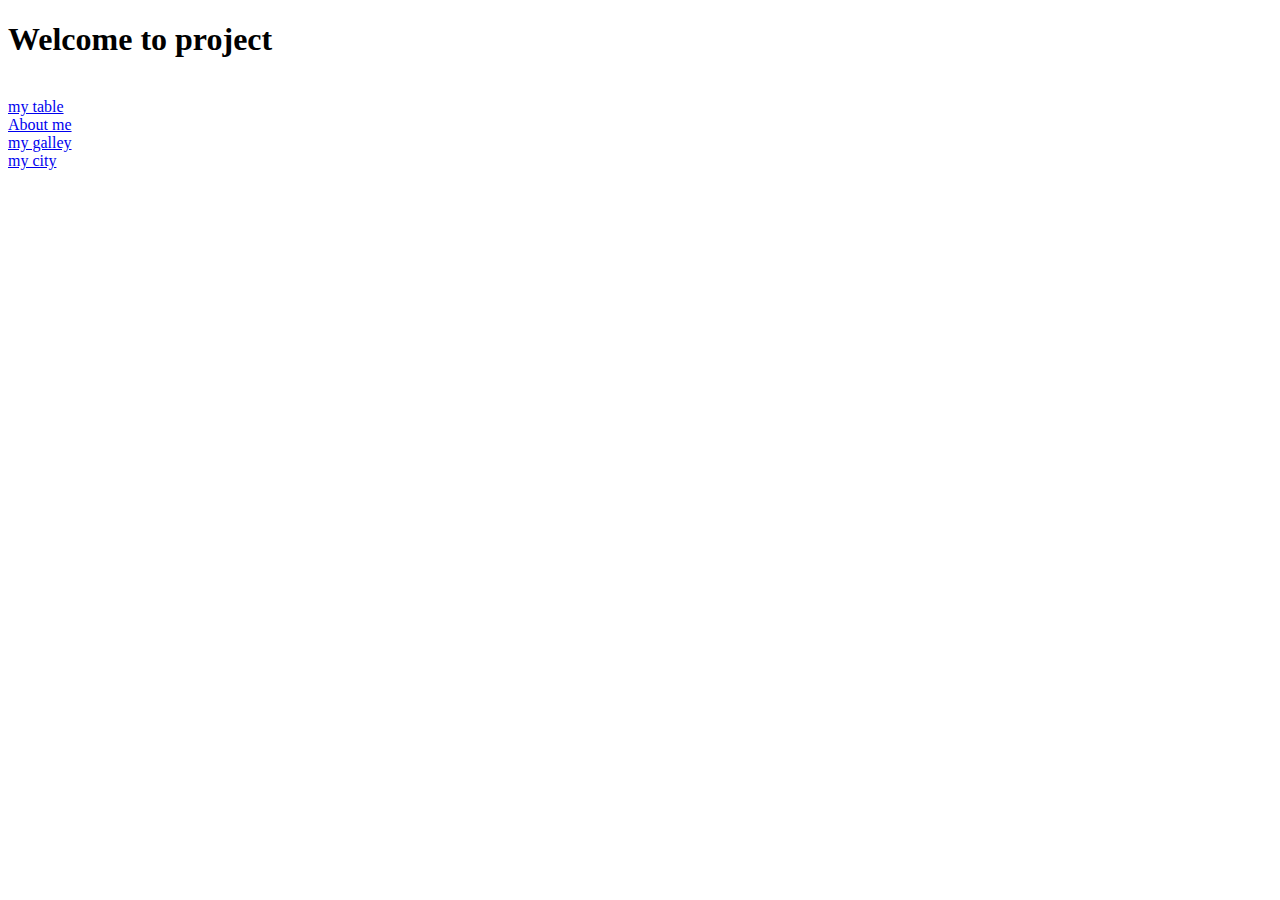
<file: ADVANCED HTML/STYLES/index.html>
<!DOCTYPE html>
<html lang="en">
<head>
    <meta charset="UTF-8">
    <meta name="viewport" content="width=device-width, initial-scale=1.0">
    <title>Document</title>
</head>
<body>
    <h1>Welcome to project</h1>
    <br>
    <a href="../pages/table.html">my table</a>
    <br>
    <a href="../pages/about .html">About me</a>
    <br>
    <a href="../IMAGES/my galley.html">my galley</a>
    <br>
    <a href="../pages/city.html">my city</a>
    
</body>
</html>
</file>
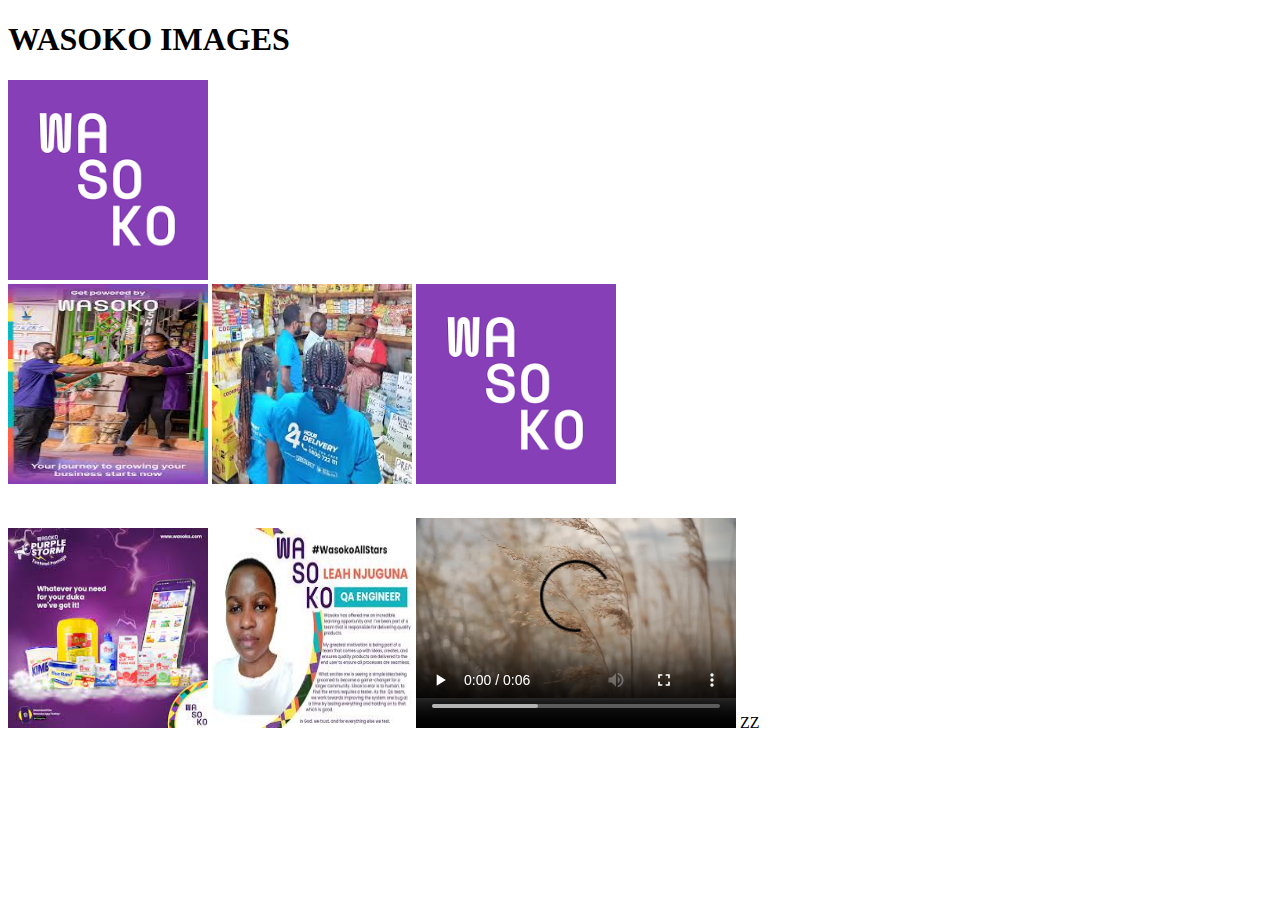
<file: ADVANCED HTML/IMAGES/my galley.html>
<!DOCTYPE html>
<html lang="en">
<head>
    <meta charset="UTF-8">
    <meta name="viewport" content="width=device-width, initial-scale=1.0">
    <title>Document</title>
</head>
</body>
    <h1>WASOKO IMAGES</h1> 
    <img src="../IMAGES/wasoko 1.png"alt="wasoko_logo" width="200" height="200">
    <br>
    <img src="../IMAGES/wasoko2.jpg"alt="wasoko_ways" width="200" height="200">
    <img src="../IMAGES/wasoko3.jpg"alt="wasoko_customers" width="200" height="200">
    <img src="../IMAGES/wasoko4.png"alt="wasoko_app" width="200" height="200">
    <br>
    <img src="../IMAGES/wasoko5.jpg"alt="wasoko_products" width="200" height="200">
    <img src="../IMAGES/wasoko6.jpg"alt="wasoko_jobs" width="200" height="200">
    
    <video width="320" height="240" controls><source src="../IMAGES/wheat flour products.mp4" type="video/mp4"><source src="../IMAGES/wheat flour products.mp4" type="video/ogg">Your browser does not support the video tag.</video>

</body>
</html>ZZ
</file>
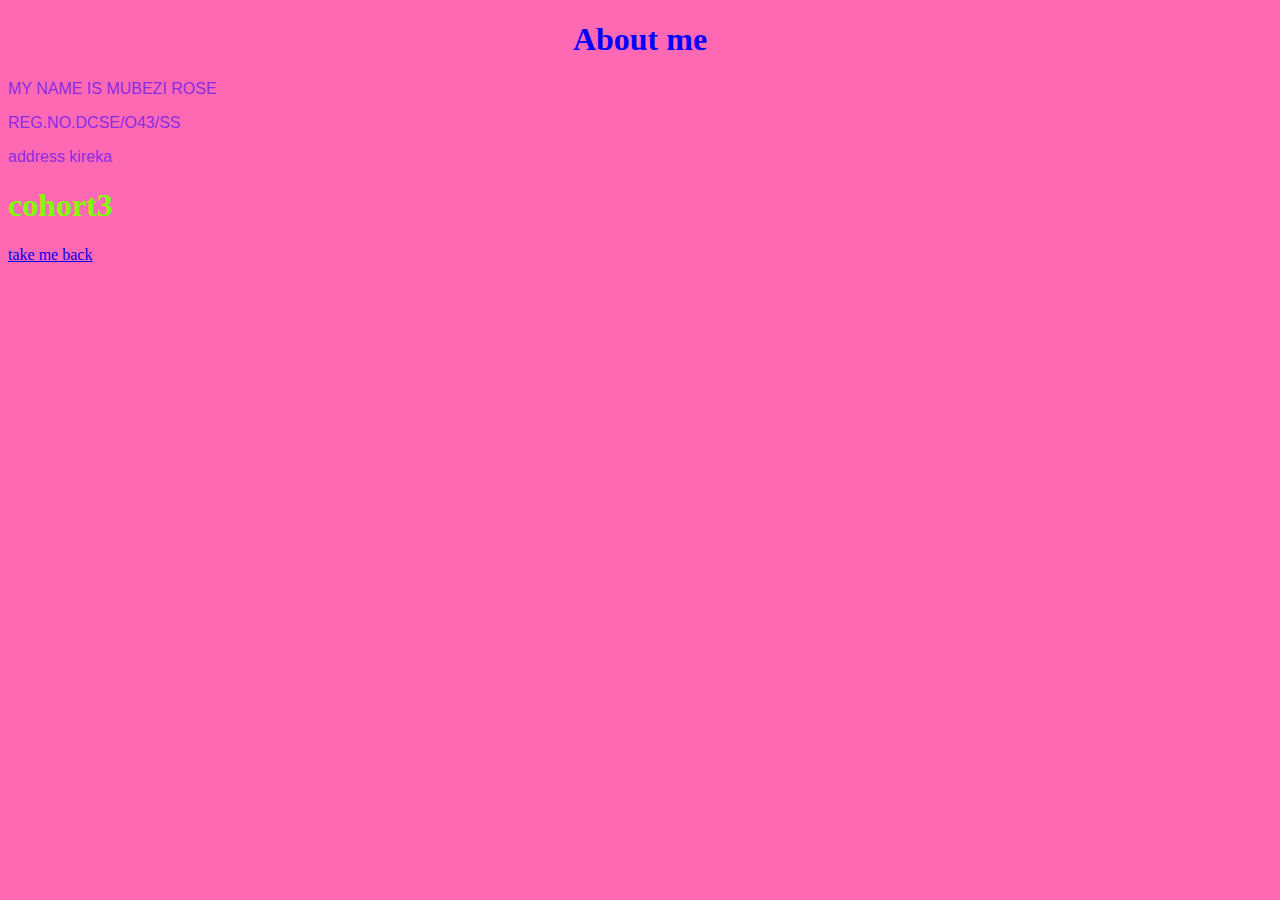
<file: ADVANCED HTML/pages/about .html>
<!DOCTYPE html>
<html lang="en">
<head>
    <meta charset="UTF-8">
    <meta name="viewport" content="width=device-width, initial-scale=1.0">
    <title>Document</title>
    <link rel="stylesheet" href="../STYLES/about.css">
</head>
<body>
    <body style="background-color: hotpink;"></body>
    <h1 style="text-align: center;" ><b>About me</b></h1>
    <p class="paragraph1">MY NAME IS MUBEZI ROSE</p>
    <P class="paragraph2">REG.NO.DCSE/O43/SS</P>
    <p class="paragraph3">address kireka</p>
    <h1 id="paragraph">cohort3</h1>
    
    <a href="../STYLES/index.html">take me back</a>
    
    
    
</body>
</html>
</file>
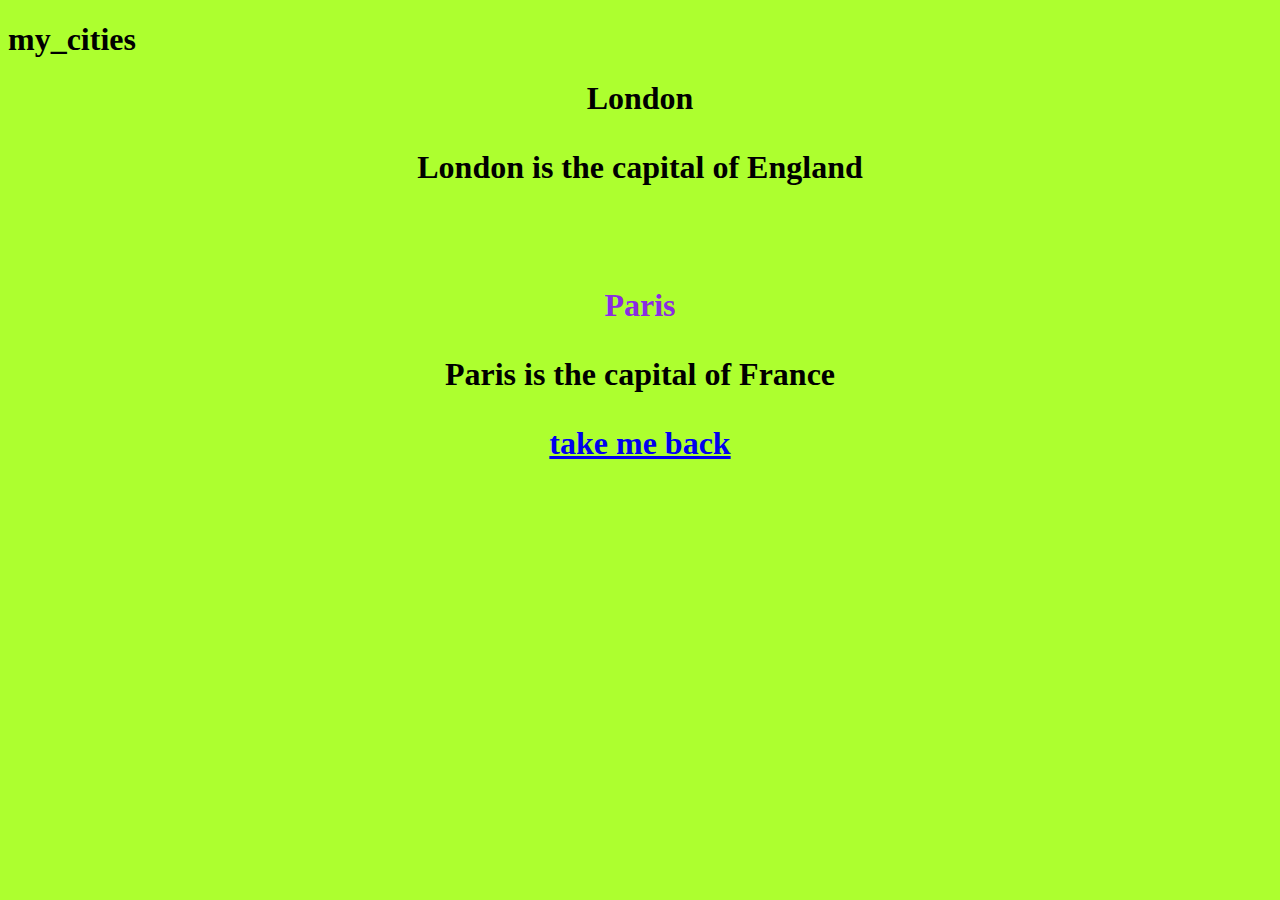
<file: ADVANCED HTML/pages/city.html>
<!DOCTYPE html>
<html lang="en">
<head>
    <meta charset="UTF-8">
    <meta name="viewport" content="width=device-width, initial-scale=1.0">
    <title>Document</title>
    <link rel="stylesheet" href="../STYLES/city.css">
</head>
<body>
    <h1>my_cities</h1>
    <body style="background-color: greenyellow;"></body>
    <h1 style="text-align: center;"><b>London</b></p>
    <P class="paragraph2">London is the capital of England</P>
    <br>
    <p class="paragraph3">Paris</p>
    <p id="paragraph">Paris is the capital of France</p>

    <a href="../pages/city.html">take me back</a>
    
</body>
</html>
</file>
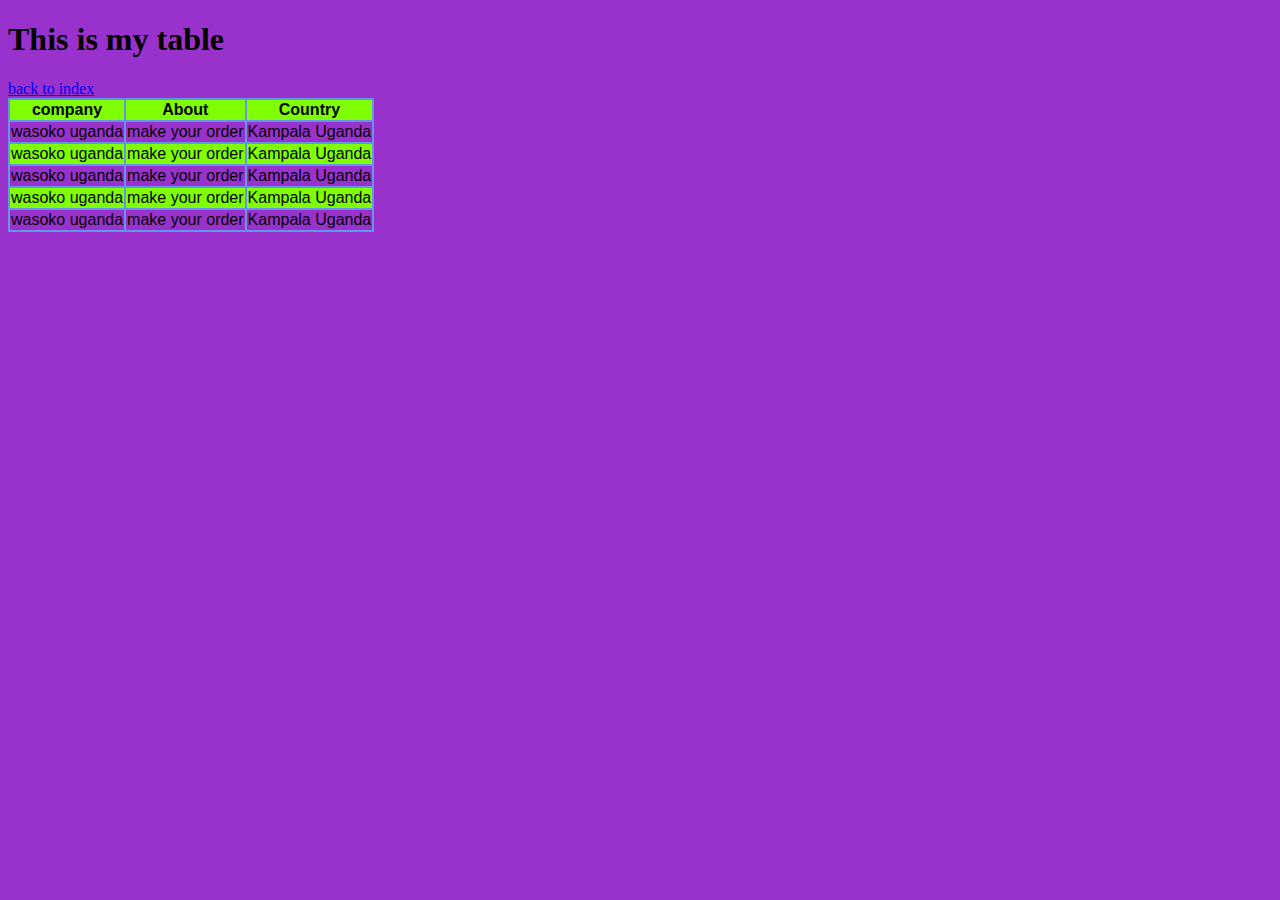
<file: ADVANCED HTML/pages/table.html>
<!DOCTYPE html>
<html lang="en">
<head>
    <meta charset="UTF-8">
    <meta name="viewport" content="width=device-width, initial-scale=1.0">
    <title>Document</title>
    <link rel="stylesheet" href="../STYLES/table.css">
</head>
<body>
    <h1>This is my table</h1>
    <table>
        <tr>
            <th>company</th>
            <th>About</th>
            <th>Country</th>
            
            </tr>
            <tr>
            <td>wasoko uganda</td>
            <td>make your order</td>
            <td>Kampala Uganda</td>
            </tr>
        </tr>
        <tr>
        <td>wasoko uganda</td>
        <td>make your order</td>
        <td>Kampala Uganda</td>
        </tr>
    </tr>
    <tr>
    <td>wasoko uganda</td>
    <td>make your order</td>
    <td>Kampala Uganda</td>
    </tr>
</tr>
<tr>
<td>wasoko uganda</td>
<td>make your order</td>
<td>Kampala Uganda</td>
</tr>
</tr>
<tr>
<td>wasoko uganda</td>
<td>make your order</td>
<td>Kampala Uganda</td>
</tr>
            </tr>
           </tr>     



            </tr>
            <a href="../STYLES/index.html">back to index</a>
        

        </td>
    </table>
    
</body>
</html>
</file>
<file: ADVANCED HTML/STYLES/about.css>
p{
    color: blueviolet;
    font-family: 'Franklin Gothic Medium', 'Arial Narrow', Arial, sans-serif;
}
#paragraph{
    color: chartreuse;
       
}
h1{
    color: blue;
}
</file>
<file: ADVANCED HTML/STYLES/city.css>
paragraph1{
    color: aquamarine;
    font-size: larger;
}
.paragraph3{
    color: blueviolet;
}
</file>
<file: ADVANCED HTML/STYLES/table.css>
table, th, td {
    border: 2px solid cornflowerblue;
    border-collapse: collapse;
    font-family: 'Franklin Gothic Medium', 'Arial Narrow', Arial, sans-serif;
}

table tr:nth-last-child(even){
    background-color: chartreuse;
}
body{
    background-color: darkorchid;
}
</file>
